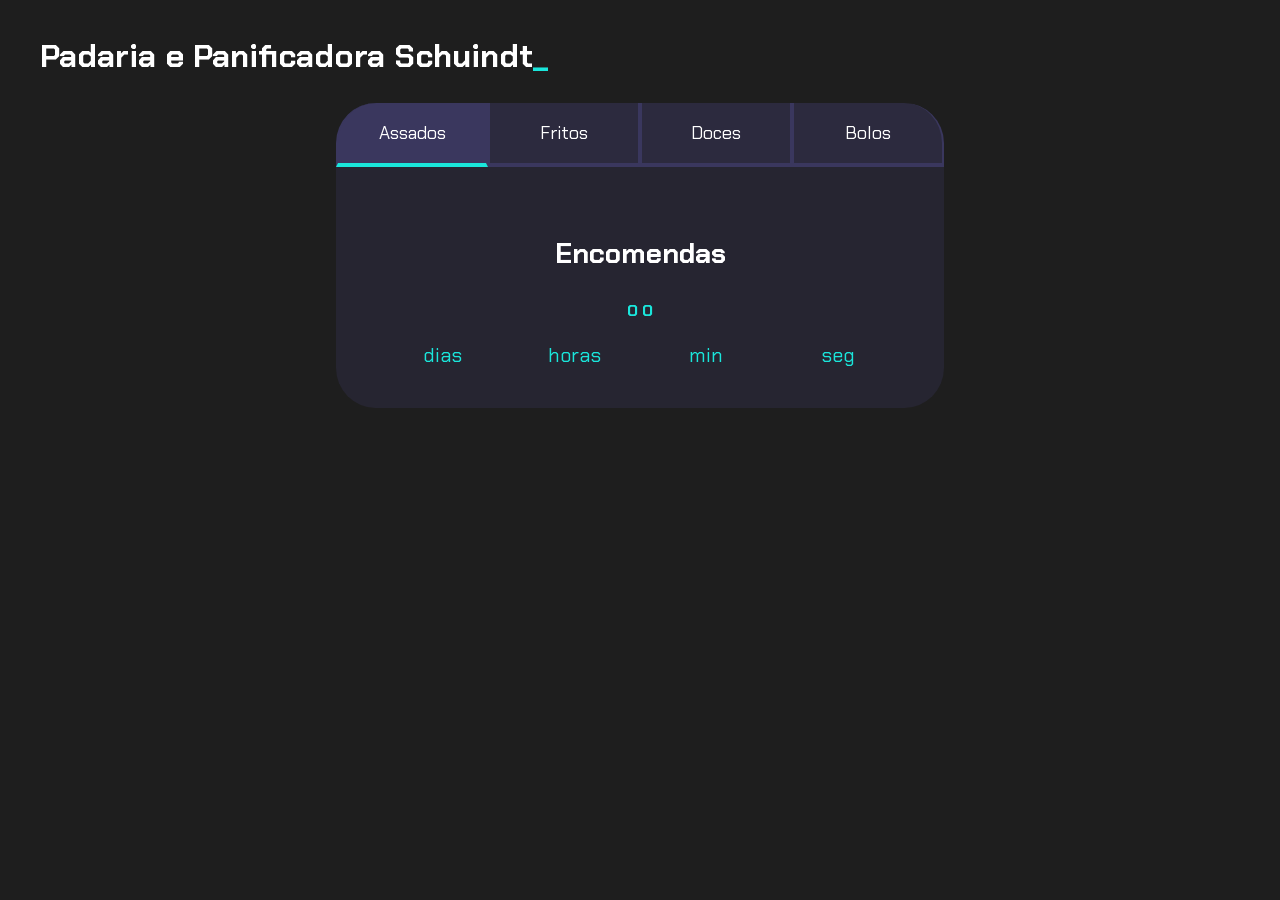
<file: index.html>
<!DOCTYPE html>
<html lang="pt-br">

<head>
    <meta charset="UTF-8">
    <meta name="viewport" content="width=device-width, initial-scale=1.0">
    <title>Meus objetivos do ano</title>
    <link rel="stylesheet" href="style.css">
</head>

<body>
    <section class="conteudo-principal">
        <h2 class="titulo-principal">Padaria e Panificadora Schuindt<span>_</span></h2>
        <div class="conteudo">
            <div class="botoes">
                <button class="botao ativo">Assados</button>
                <button class="botao">Fritos</button>
                <button class="botao">Doces</button>
                <button class="botao">Bolos</button>
            </div>
            <div class="abas-textos">
                <div class="aba-conteudo ativo">
                    <h3 class="aba-conteudo-titulo-principal">Encomendas</h3>
                    <h4 class="aba-conteudo-titulo-secundario"> o o</h4>
                    <div class="contador">
                        <div class="contador-digito">
                            <p class="contador-digito-numero" id="dias0"></p>
                            <p class="contador-digito-texto">dias</p>
                        </div>
                        <div class="contador-digito">
                            <p class="contador-digito-numero" id="horas0"></p>
                            <p class="contador-digito-texto">horas</p>
                        </div>
                        <div class="contador-digito">
                            <p class="contador-digito-numero" id="min0"></p>
                            <p class="contador-digito-texto">min</p>
                        </div>
                        <div class="contador-digito">
                            <p class="contador-digito-numero" id="seg0"></p>
                            <p class="contador-digito-texto">seg</p>
                        </div>
                    </div>
                </div>
                <div class="aba-conteudo">
                    <h3 class="aba-conteudo-titulo-principal">Criar 5 projetos em Javascript</h3>
                    <h4 class="aba-conteudo-titulo-secundario">Tempo para completar o objetivo</h4>
                    <div class="contador">
                        <div class="contador-digito">
                            <p class="contador-digito-numero" id="dias1"></p>
                            <p class="contador-digito-texto">dias</p>
                        </div>
                        <div class="contador-digito">
                            <p class="contador-digito-numero" id="horas1"></p>
                            <p class="contador-digito-texto">horas</p>
                        </div>
                        <div class="contador-digito">
                            <p class="contador-digito-numero" id="min1"></p>
                            <p class="contador-digito-texto">min</p>
                        </div>
                        <div class="contador-digito">
                            <p class="contador-digito-numero" id="seg1"></p>
                            <p class="contador-digito-texto">seg</p>
                        </div>
                    </div>
                </div>
                <div class="aba-conteudo">
                    <h3 class="aba-conteudo-titulo-principal">Criar um portfolio com os meus 3 melhores projetos</h3>
                    <h4 class="aba-conteudo-titulo-secundario">Tempo para completar o objetivo</h4>
                    <div class="contador">
                        <div class="contador-digito">
                            <p class="contador-digito-numero" id="dias2"></p>
                            <p class="contador-digito-texto">dias</p>
                        </div>
                        <div class="contador-digito">
                            <p class="contador-digito-numero" id="horas2"></p>
                            <p class="contador-digito-texto">horas</p>
                        </div>
                        <div class="contador-digito">
                            <p class="contador-digito-numero" id="min2"></p>
                            <p class="contador-digito-texto">min</p>
                        </div>
                        <div class="contador-digito">
                            <p class="contador-digito-numero" id="seg2"></p>
                            <p class="contador-digito-texto">seg</p>
                        </div>
                    </div>
                </div>
                <div class="aba-conteudo">
                    <h3 class="aba-conteudo-titulo-principal">Atualizar meu curriculo com os certificados da Alura</h3>
                    <h4 class="aba-conteudo-titulo-secundario">Tempo para completar o objetivo</h4>
                    <div class="contador">
                        <div class="contador-digito">
                            <p class="contador-digito-numero" id="dias3"></p>
                            <p class="contador-digito-texto">dias</p>
                        </div>
                        <div class="contador-digito">
                            <p class="contador-digito-numero" id="horas3"></p>
                            <p class="contador-digito-texto">horas</p>
                        </div>
                        <div class="contador-digito">
                            <p class="contador-digito-numero" id="min3"></p>
                            <p class="contador-digito-texto">min</p>
                        </div>
                        <div class="contador-digito">
                            <p class="contador-digito-numero" id="seg3"></p>
                            <p class="contador-digito-texto">seg</p>
                        </div>
                    </div>
                </div>
            </div>
        </div>
    </section>
    <script src="main.js"></script>
</body>

</html>
</file>
<file: style.css>
@import url('https://fonts.googleapis.com/css2?family=Chakra+Petch:wght@400;700&display=swap');

:root {
    --cor-de-fundo: #1E1E1E;
    --verde: #1ae6db;
    --branco: #FFFFFF;
    --botao-ativo: #3A375E;
    --botao-inativo: rgba(58, 55, 94, 0.5);
    --texto-fundo: rgba(58, 55, 94, 0.3);
}

body {
    background-color: var(--cor-de-fundo);
    color: var(--branco);
    font-family: 'Chakra Petch', sans-serif;
}


.conteudo-principal {
    display: flex;
    flex-direction: column;
    justify-content: center;
    align-items: center;
    max-width: 1200px;
    width: 100%;
    margin: 0 auto;
}

.titulo-principal {
    text-align: left;
    width: 100%;
    font-size: 32px;
}

.titulo-principal span {
    color: var(--verde);
}


.botao {
    font-family: 'Chakra Petch', sans-serif;
    background-color: var(--botao-inativo);
    color: var(--branco);
    display: flex;
    justify-content: center;
    padding: 1em;
    font-size: 18px;
    align-items: center;
    width: 100%;
    border-bottom: 4px solid var(--botao-ativo);
    border-left: 2px solid var(--botao-ativo);
    border-right: 2px solid var(--botao-ativo);
    border-top: none;
}

.botao:first-child {
    border-radius: 40px 40px 0 0;
}

.botoes {
    display: block;
}

.botao.ativo{
    background-color: var(--botao-ativo);
    border-bottom: 4px solid var(--verde);
}

.abas-textos{
    background-color: var(--texto-fundo);
    padding: 40px;
    border-radius: 0 0 40px 40px;
}
.aba-conteudo.ativo{
    display:block;
}

.aba-conteudo{
    display: none;
}

.aba-conteudo-titulo-principal{
    font-size: 28px;
    text-align: center;
}
.aba-conteudo-titulo-secundario{
    text-align: center;
    color: var(--verde);
    text-transform: uppercase;
}

.contador{
    display:flex;
    justify-content: center;
    flex-wrap: wrap;
}
.contador-digito{
    padding: 0 16px;
    text-align: center;
    min-width: 100px;
}

.contador-digito-numero{
    font-size: 80px;
    margin: 0;

}

.contador-digito-texto{
    color: var(--verde);
    font-size: 20px;
    margin: 0;

}

@media screen and (min-width: 768px) {
    .botoes {
        display: flex;
    }

    .botao:first-child {
        border-radius: 40px 0 0 0;
    }

    .botao:last-child {
        border-radius: 0 40px 0 0;
    }
}
</file>
